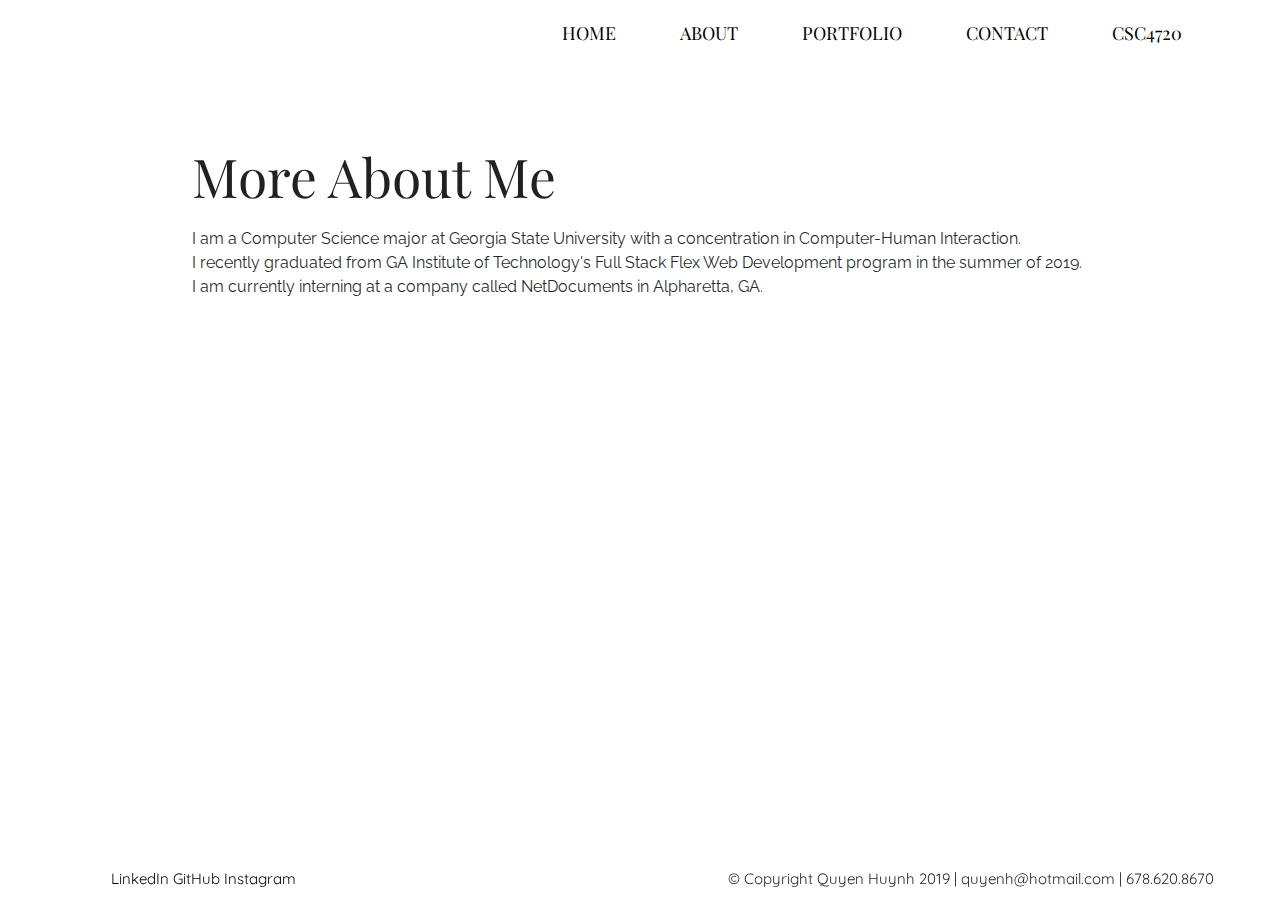
<file: about.html>
<!DOCTYPE html>
<html lang="en">

<head>
    <meta charset="UTF-8">
    <meta name="viewport" content="width=device-width, initial-scale=1.0">
    <meta http-equiv="X-UA-Compatible" content="ie=edge">
    <!--favicon-->
    <link rel="shortcut icon" href="assets/images/favicon.png">
    <!--google font-->
    <link href="https://fonts.googleapis.com/css?family=Playfair+Display|Quicksand|Raleway" rel="stylesheet">
    <!--fontawesome-->
    <link rel="stylesheet" href="https://use.fontawesome.com/releases/v5.8.1/css/all.css"
        integrity="sha384-50oBUHEmvpQ+1lW4y57PTFmhCaXp0ML5d60M1M7uH2+nqUivzIebhndOJK28anvf" crossorigin="anonymous">
    <!--materialize css-->
    <link rel="stylesheet" href="assets/css/materialize.min.css">
    <!--custom css-->
    <link rel="stylesheet" href="assets/css/style.css">

    <title>Quyen Huynh</title>
</head>

<body>

    <div class="nav">
        <ul>
            <li><a href="index.html">HOME</a></li>
            <li><a href="about.html">ABOUT</a></li>
            <li><a href="portfolio.html">PORTFOLIO</a></li>
            <li><a href="contact.html">CONTACT</a></li>
            <li><a href="humancomp.html">CSC4720</a></li>
        </ul>
    </div>

    <ul id="slide-out" class="sidenav">
        <li><a class="waves-effect" href="index.html">HOME</a></li>
        <li>
            <div class="divider"></div>
        </li>
        <li><a class="waves-effect" href="about.html">ABOUT</a></li>
        <li>
            <div class="divider"></div>
        </li>
        <li><a class="waves-effect" href="portfolio.html">PORTFOLIO</a></li>
        <li>
            <div class="divider"></div>
        </li>
        <li><a class="waves-effect" href="contact.html">CONTACT</a></li>
        <li>
            <div class="divider"></div>
        </li>
        <li><a class="waves-effect" href="humancomp.html">CSC4720</a></li>
        <li>
            <div class="divider"></div>
        </li>
    </ul>
    <a href="#" data-target="slide-out" class="sidenav-trigger"><span id="sidenav-btn"><i class="fas fa-bars"></i> MENU
        </span></a>

    <div class="about-container">
        <h2>More About Me</h2>
        <p>
            I am a Computer Science major at Georgia State University with a concentration in Computer-Human Interaction.<br>
            I recently graduated from GA Institute of Technology's Full Stack Flex Web Development program in the summer of 2019.<br>
            I am currently interning at a company called NetDocuments in Alpharetta, GA.<br>
        </p>
        <!-- <p><a href="assets/pdfs/Quyen_Huynh_Resume.pdf" download target="_blank"><i class="fas fa-file-download"></i> Click
                here to download a copy of my resume!</a></p> -->
    </div>
    <br>
    <br>
    <br>

    <!--jQuery-->
    <script src="https://code.jquery.com/jquery-3.4.0.min.js"
        integrity="sha256-BJeo0qm959uMBGb65z40ejJYGSgR7REI4+CW1fNKwOg=" crossorigin="anonymous"></script>
    <!--materialize js-->
    <script src="assets/javascript/materialize.min.js"></script>
    <!--custom js-->
    <script src="assets/javascript/logic.js"></script>
</body>
<footer>
    <span id="social">
        <a href="https://www.linkedin.com/in/quyen-huynh/"><i class="fab fa-linkedin-in"></i> LinkedIn </a>
        <a href="https://github.com/QuyenHuynh"><i class="fab fa-github"></i> GitHub </a>
        <a href="https://www.instagram.com/vsleepygirl/?hl=en"><i class="fab fa-instagram"></i> Instagram </a>
    </span>
    <span id="copyright">&copy Copyright Quyen Huynh 2019 | quyenh@hotmail.com | 678.620.8670</span>
</footer>
<style>
    @media screen and (max-width: 640px) {
        #sidenav-btn {
            position: absolute;
            left: 80%;

        }
    }
</style>

</html>
</file>
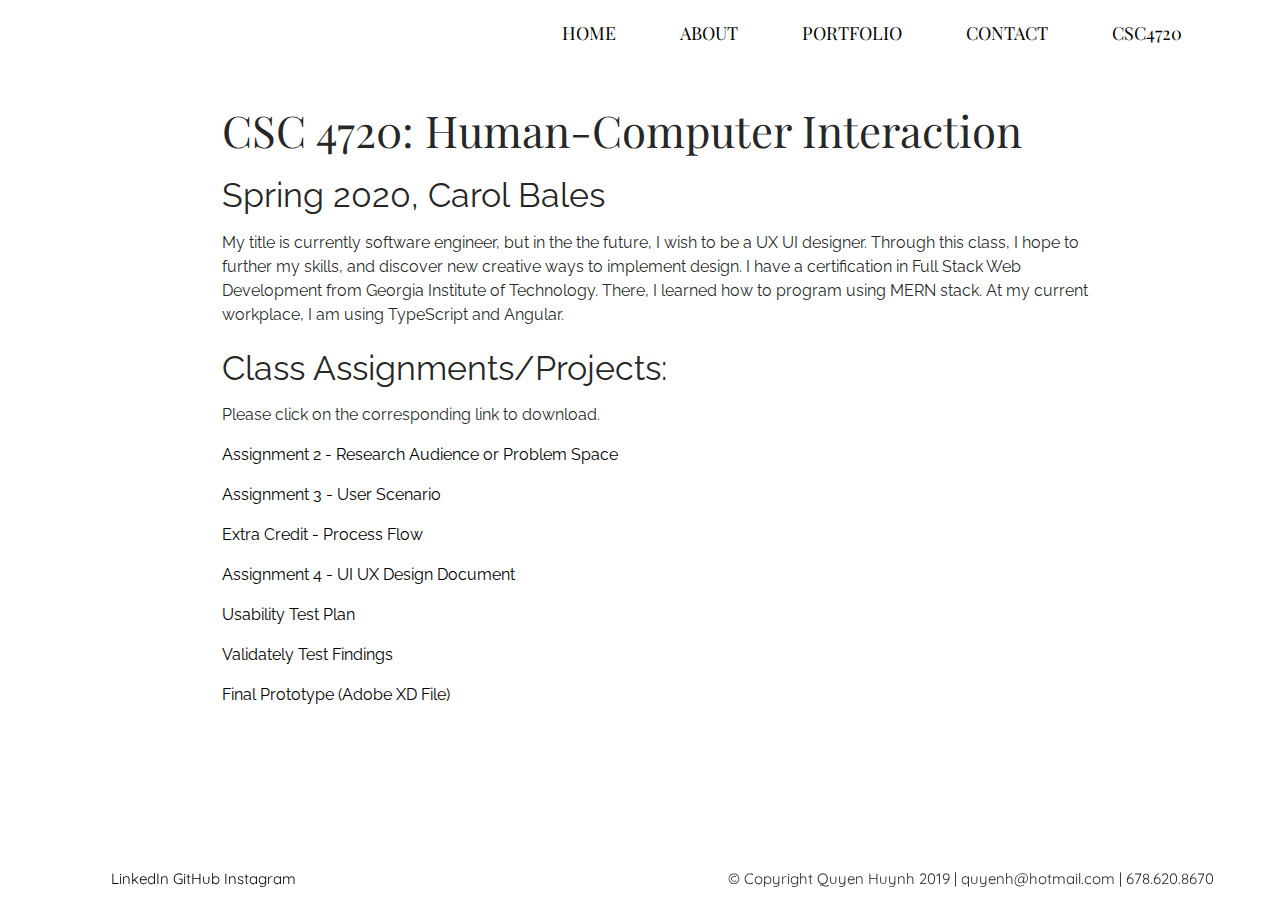
<file: humancomp.html>
<!DOCTYPE html>
<html lang="en">

<head>
    <meta charset="UTF-8">
    <meta name="viewport" content="width=device-width, initial-scale=1.0">
    <meta http-equiv="X-UA-Compatible" content="ie=edge">
    <!--favicon-->
    <link rel="shortcut icon" href="assets/images/favicon.png">
    <!--google font-->
    <link href="https://fonts.googleapis.com/css?family=Playfair+Display|Quicksand|Raleway" rel="stylesheet">
    <!--fontawesome-->
    <link rel="stylesheet" href="https://use.fontawesome.com/releases/v5.8.1/css/all.css"
        integrity="sha384-50oBUHEmvpQ+1lW4y57PTFmhCaXp0ML5d60M1M7uH2+nqUivzIebhndOJK28anvf" crossorigin="anonymous">
    <!--materialize css-->
    <link rel="stylesheet" href="assets/css/materialize.min.css">
    <!--custom css-->
    <link rel="stylesheet" href="assets/css/style.css">

    <title>Quyen Huynh</title>
</head>

<body>

    <div class="nav">
        <ul>
            <li><a href="index.html">HOME</a></li>
            <li><a href="about.html">ABOUT</a></li>
            <li><a href="portfolio.html">PORTFOLIO</a></li>
            <li><a href="contact.html">CONTACT</a></li>
            <li><a href="humancomp.html">CSC4720</a></li>
        </ul>
    </div>

    <ul id="slide-out" class="sidenav">
        <li><a class="waves-effect" href="index.html">HOME</a></li>
        <li>
            <div class="divider"></div>
        </li>
        <li><a class="waves-effect" href="about.html">ABOUT</a></li>
        <li>
            <div class="divider"></div>
        </li>
        <li><a class="waves-effect" href="portfolio.html">PORTFOLIO</a></li>
        <li>
            <div class="divider"></div>
        </li>
        <li><a class="waves-effect" href="contact.html">CONTACT</a></li>
        <li>
            <div class="divider"></div>
        </li>
        <li><a class="waves-effect" href="humancomp.html">CSC4720</a></li>
        <li>
            <div class="divider"></div>
        </li>
    </ul>
    <a href="#" data-target="slide-out" class="sidenav-trigger"><span id="sidenav-btn"><i class="fas fa-bars"></i> MENU
        </span></a>


    <div class="container" id="humancomp-container">
        <h3>CSC 4720: Human-Computer Interaction</h3>
        <h4>Spring 2020, Carol Bales</h4>
        <p> My title is currently software engineer, but in the the future, I wish to be a UX UI designer.
            Through this class, I hope to further my skills, and discover new creative ways to implement design.
            I have a certification in Full Stack Web Development from Georgia Institute of Technology.
            There, I learned how to program using MERN stack. At my current workplace, I am using TypeScript and
            Angular.
        </p>
        <h4>Class Assignments/Projects: </h4>
        <p>Please click on the corresponding link to download.</p>
        <p><a href="assets/pdfs/HCI-HW2.pdf" download target="_blank"><i class="fas fa-file-download"></i>   Assignment 2 - Research Audience or Problem Space</a></p>
        <p><a href="assets/pdfs/HCI-HW3.pdf" download target="_blank"><i class="fas fa-file-download"></i>   Assignment 3 - User Scenario</a></p>
        <p><a href="assets/pdfs/HCI-ProcessFlow.pdf" download target="_blank"><i class="fas fa-file-download"></i>   Extra Credit - Process Flow</a></p>
        <p><a href="assets/pdfs/PhotoSimple Design Document.pdf" download target="_blank"><i class="fas fa-file-download"></i>  Assignment 4 - UI UX Design Document</a></p>
        <p><a href="assets/pdfs/Usability Test Plan.pdf" download target="_blank"><i class="fas fa-file-download"></i> Usability Test Plan </a></p>
        <p><a href="assets/pdfs/Photosimple_Test_Results.pdf" download target="_blank"><i class="fas fa-file-download"></i> Validately Test Findings </a></p>
        <p><a href="assets/other/Photosimple_Final.xd" download target="_blank"><i class="fas fa-file-download"></i> Final Prototype (Adobe XD File) </a></p>
        <!-- <image src="./assets/images/placeholder.png" width="400px" class="gallery"></image>
        <image src="./assets/images/placeholder.png" width="400px" class="gallery"></image>
        <image src="./assets/images/placeholder.png" width="400px" class="gallery"></image>
        <image src="./assets/images/placeholder.png" width="400px" class="gallery"></image>
        <image src="./assets/images/placeholder.png" width="400px" class="gallery"></image>
        <image src="./assets/images/placeholder.png" width="400px" class="gallery"></image> -->
        <br><br><br>
    </div>

    <!--jQuery-->
    <script src="https://code.jquery.com/jquery-3.4.0.min.js"
        integrity="sha256-BJeo0qm959uMBGb65z40ejJYGSgR7REI4+CW1fNKwOg=" crossorigin="anonymous"></script>
    <!--materialize js-->
    <script src="assets/javascript/materialize.min.js"></script>
    <!--custom js-->
    <script src="assets/javascript/logic.js"></script>
</body>
<footer>
    <span id="social">
        <a href="https://www.linkedin.com/in/quyen-huynh/"><i class="fab fa-linkedin-in"></i> LinkedIn </a>
        <a href="https://github.com/QuyenHuynh"><i class="fab fa-github"></i> GitHub </a>
        <a href="https://www.instagram.com/vsleepygirl/?hl=en"><i class="fab fa-instagram"></i> Instagram </a>
    </span>
    <span id="copyright">&copy Copyright Quyen Huynh 2019 | quyenh@hotmail.com | 678.620.8670</span>
</footer>

<style>
    @media screen and (max-width: 640px) {
        #sidenav-btn {
            position: relative;
            left: 5%;
            top: 10px;
        }

        #mySelfie {
            /* width: 35%;
            position: absolute;
            right: 150px;
            top: 260px; */
            display: none;
        }

        .container {
            margin-top: -120px;
            position: absolute;
            right: 30px;
            top: 140px;
        }

        #intro {
            position: static;
            top: 150px;
        }

        footer {
            position: static;
            background-color: none;
            display: initial;
            padding: 0px;
        }

        #social {
            left: -80px;
            top: 500px;
        }

        #copyright {
            position: initial;
            left: -300px;

        }
    }
</style>

</html>
</file>
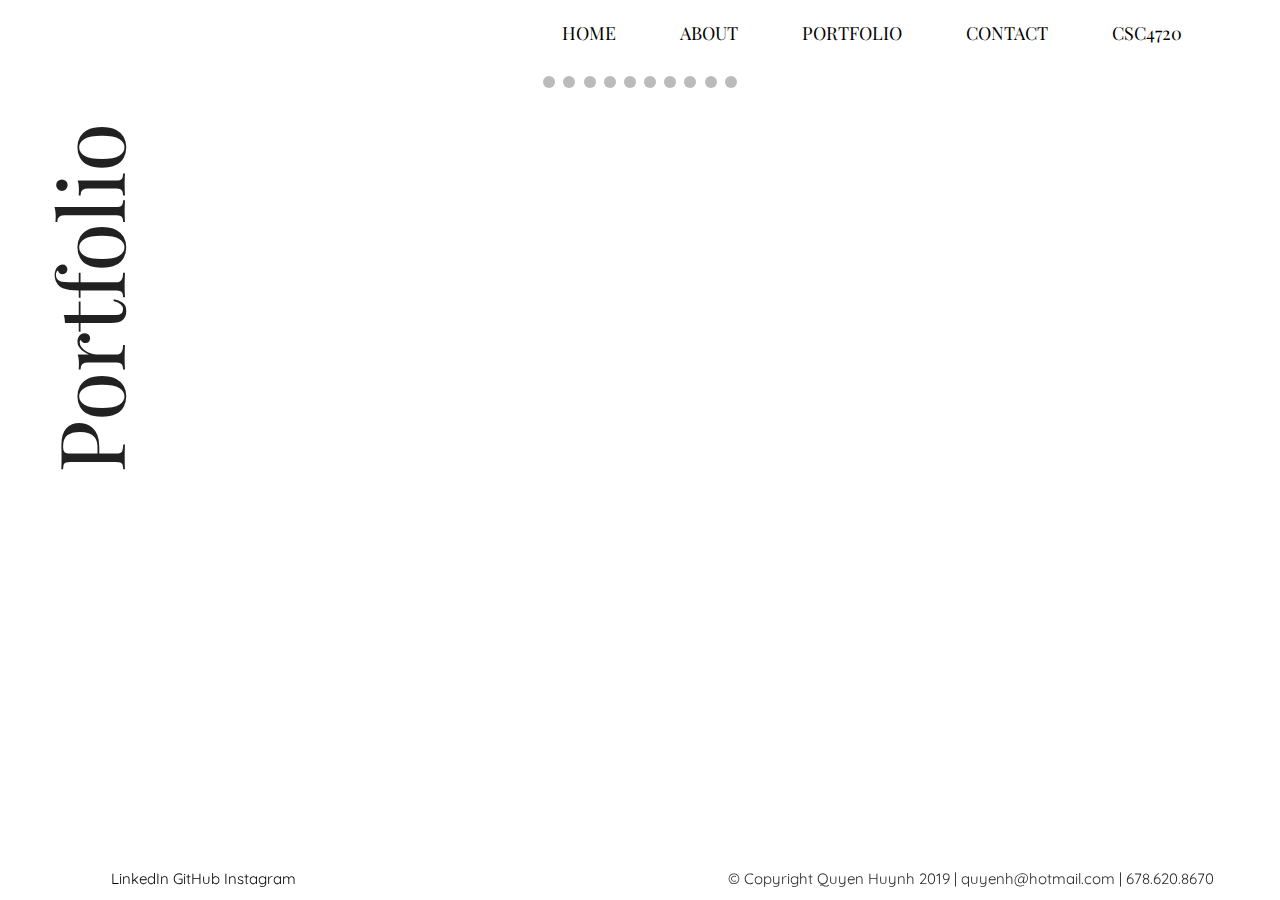
<file: portfolio.html>
<!DOCTYPE html>
<html lang="en">

<head>
  <meta charset="UTF-8">
  <meta name="viewport" content="width=device-width, initial-scale=1.0">
  <meta http-equiv="X-UA-Compatible" content="ie=edge">
  <!--favicon-->
  <link rel="shortcut icon" href="assets/images/favicon.png">
  <!--google font-->
  <link href="https://fonts.googleapis.com/css?family=Playfair+Display|Quicksand|Raleway" rel="stylesheet">
  <!--fontawesome-->
  <link rel="stylesheet" href="https://use.fontawesome.com/releases/v5.8.1/css/all.css"
    integrity="sha384-50oBUHEmvpQ+1lW4y57PTFmhCaXp0ML5d60M1M7uH2+nqUivzIebhndOJK28anvf" crossorigin="anonymous">
  <!--materialize css-->
  <link rel="stylesheet" href="assets/css/materialize.min.css">
  <!--custom css-->
  <link rel="stylesheet" href="assets/css/style.css">

  <title>Quyen Huynh</title>
</head>

<body>

  <div class="nav">
    <ul>
      <li><a href="index.html">HOME</a></li>
      <li><a href="about.html">ABOUT</a></li>
      <li><a href="portfolio.html">PORTFOLIO</a></li>
      <li><a href="contact.html">CONTACT</a></li>
      <li><a href="humancomp.html">CSC4720</a></li>
    </ul>
  </div>

  <ul id="slide-out" class="sidenav">
    <li><a class="waves-effect" href="index.html">HOME</a></li>
    <li>
      <div class="divider"></div>
    </li>
    <li><a class="waves-effect" href="about.html">ABOUT</a></li>
    <li>
      <div class="divider"></div>
    </li>
    <li><a class="waves-effect" href="portfolio.html">PORTFOLIO</a></li>
    <li>
      <div class="divider"></div>
    </li>
    <li><a class="waves-effect" href="contact.html">CONTACT</a></li>
    <li>
      <div class="divider"></div>
    </li>
    <li><a class="waves-effect" href="humancomp.html">CSC4720</a></li>
    <li>
      <div class="divider"></div>
    </li>
  </ul>
  <a href="#" data-target="slide-out" class="sidenav-trigger"><span id="sidenav-btn"><i class="fas fa-bars"></i> MENU
    </span></a>

  <div class="portfolio-container">
    <h2>Portfolio</h2>

    <!-- Slideshow container -->
    <div class="slideshow-container">

      <!-- Full-width images and caption text -->
      <div class="mySlides fade">
        <div class="caption">New York Times Article Search</div>
        <a href="https://github.com/QuyenHuynh/Article-Search" target="_blank"><img
            src="assets/images/article-search.gif" style="width:100%"></a>
      </div>
      <!-- <div>
      <p>This webpage uses the New York Times API to request and retrieve articles.</p>
      <h3>How to use:</h3>
      <ul>
          <li>In the search box, enter a keyword for articles of interest</li>
          <li>As an option, you can enter the start and end years to specify article dates.</li>
          <li>Be sure to select how many articles you'd like to pull and click on "search"</li>
          <li>In the "Top Articles" section, the article titles will appear in order of relevance as well as their author, section, publishing date, and url.</li>
          <li>Use "clear results" to clear out the articles.</li>
      </ul>
      </div> -->

      <div class="mySlides fade">
        <div class="caption">Crystal Collector Game</div>
        <a href="https://github.com/QuyenHuynh/Crystal-Collector-Game" target="_blank"><img
            src="assets/images/crystal-collector.png" style="width:100%"></a>
      </div>

      <div class="mySlides fade">
        <div class="caption">LIRI Node App</div>
        <a href="https://github.com/QuyenHuynh/liri_node_app" target="_blank"><img src="assets/images/liri.png"
            style="width:100%"></a>
      </div>

      <div class="mySlides fade">
        <div class="caption">Art Trivia Game</div>
        <a href="https://github.com/QuyenHuynh/Trivia-Game" target="_blank"><img src="assets/images/triviagame.jpg"
            style="width:100%"></a>
      </div>

      <div class="mySlides fade">
        <div class="caption">Word Guessing Game</div>
        <a href="https://github.com/QuyenHuynh/Word-Guess-Game" target="_blank"><img
            src="assets/images/wordguessgame.jpg" style="width:100%"></a>
      </div>

      <div class="mySlides fade">
        <div class="caption">Bamazon</div>
        <a href="https://github.com/QuyenHuynh/Bamazon" target="_blank"><img src="assets/images/bamazon.gif"
            style="width:100%"></a>
      </div>
      <div class="mySlides fade">
        <div class="caption">Friend Finder</div>
        <a href="https://github.com/QuyenHuynh/Friend-Finder" target="_blank"><img src="assets/images/friendfinder.png"
            style="width:100%"></a>
      </div>
      <div class="mySlides fade">
        <div class="caption">Burger</div>
        <a href="https://github.com/QuyenHuynh/Burger" target="_blank"><img src="assets/images/burger.png"
            style="width:50%"></a>
      </div>
      <div class="mySlides fade">
        <div class="caption">Tip Calculator</div>
        <a href="https://github.com/QuyenHuynh/Tip-Calculator" target="_blank"><img src="assets/images/tip-calc.png"
            style="width:100%"></a>
      </div>
      <!-- <div class="mySlides fade">
        <div class="caption">Mongo Scraper</div>
        <a href="https://github.com/QuyenHuynh/Mongo-Scraper" target="_blank"><img
            src="assets/images/burger.png" style="width:50%"></a>
      </div> -->
      <div class="mySlides fade">
        <div class="caption">React Memory Game</div>
        <a href="https://github.com/QuyenHuynh/React-Memory-Game" target="_blank"><img
            src="assets/images/memory-game.png" style="width:100%"></a>
      </div>

      <!-- Next and previous buttons -->
      <a class="prev" onclick="plusSlides(-1)">&#10094;</a>
      <a class="next" onclick="plusSlides(1)">&#10095;</a>
    </div>
    <br>

    <!-- circular indicators -->
    <div style="text-align:center">
      <span class="dot" onclick="currentSlide(1)"></span>
      <span class="dot" onclick="currentSlide(2)"></span>
      <span class="dot" onclick="currentSlide(3)"></span>
      <span class="dot" onclick="currentSlide(4)"></span>
      <span class="dot" onclick="currentSlide(5)"></span>
      <span class="dot" onclick="currentSlide(6)"></span>
      <span class="dot" onclick="currentSlide(7)"></span>
      <span class="dot" onclick="currentSlide(8)"></span>
      <span class="dot" onclick="currentSlide(9)"></span>
      <span class="dot" onclick="currentSlide(10)"></span>

    </div>

  </div>

  </div>
  <br>

  <!--jQuery-->
  <script src="https://code.jquery.com/jquery-3.4.0.min.js"
    integrity="sha256-BJeo0qm959uMBGb65z40ejJYGSgR7REI4+CW1fNKwOg=" crossorigin="anonymous"></script>
  <!--materialize js-->
  <script src="assets/javascript/materialize.min.js"></script>
  <!--custom js-->
  <script src="assets/javascript/logic.js"></script>
</body>

<footer>
  <span id="social">
    <a href="https://www.linkedin.com/in/quyen-huynh/"><i class="fab fa-linkedin-in"></i> LinkedIn </a>
    <a href="https://github.com/QuyenHuynh"><i class="fab fa-github"></i> GitHub </a>
    <a href="https://www.instagram.com/vsleepygirl/?hl=en"><i class="fab fa-instagram"></i> Instagram </a>
  </span>
  <span id="copyright">&copy Copyright Quyen Huynh 2019 | quyenh@hotmail.com | 678.620.8670</span>
</footer>

</html>
</file>
<file: assets/css/style.css>
.nav {
    background-color: white;
    padding: 20px;
    margin-left: 40%;
    z-index: 1;
}
#logo{
    visibility: hidden;
    font-family: 'Playfair Display', serif;
    font-size: 18px;
}

ul {
    list-style-type: none;
    margin: 0;
    padding: 0;
    font-family: 'Playfair Display', serif;
}
  
li {
    display: inline;
    padding: 30px;
    font-size: 18px;
}

.sidenav li {
    padding: 0px;
}

#mySelfie {
    width: 25%;
    margin-left: 100px;
    margin-top: 10px;
    float: left;
    border-radius: 8px;
}
.container {
    position: relative;
    left: 30px;
    top: 100px;
}

/*change this color whenever*/
a {
    color: black;
    cursor: crosshair;
}
a:hover {
    opacity: 0.5;
}
a:active {
    font-style: bold;
}

footer {
    position: fixed;
    left: 0;
    bottom: 0;
    width: 100%;
    background-color: rgba(255, 255, 255, 0.87);
    /* display: inline; */
    padding: 10px;
    font-family: 'Quicksand', sans-serif;
    z-index: 2;
}
#social {
    position: relative;
    left: 8%;
}
#copyright {
    position: relative;
    left: 42%;
}
#title-block h2 {
    font-family: 'Playfair Display', serif;
}
#title-block h4 {
    font-family: 'Quicksand', sans-serif;
    position: relative;
    left: 5%;
    font-weight: 500;
}
#intro {
    font-family: 'Raleway', sans-serif;
    position: relative;
    left: 12%;
}

.about-container {
    width: 70%;
    margin: 0 auto;
}
.about-container h2{
    margin-top: 80px;
    font-family: 'Playfair Display', serif;
}
.about-container p {
    font-family: 'Raleway', sans-serif;
    font-size: 16px;
}

.contact-container {
    width: 70%;
    margin: 0 auto;
}
.contact-container h2 {
    font-family: 'Playfair Display', serif;
}
.contact-container label {
    background-color: white;
}
#textforms {
    margin-top: -20px;
}

button {
    z-index: 1;
}
#submit-text {
    color: black;
    font-family: 'Raleway', sans-serif;
}
i.fa-paper-plane {
    color: black;
}
textarea {
    height: 100px;
}
#signature {
    position: relative;
    top: 120px;
    right: 80px;
}

.portfolio-container {
    width: 58%;
    margin: 0 auto;
    z-index: 3;
    margin-top: -160px;
}
.portfolio-container h2 {
    font-family: 'Playfair Display', serif;
    transform: rotate(270deg);
    transform-origin: left top 0;
    position: relative;
    font-size: 90px;
    top: 530px;
    right: 230px;
}
#humancomp-container {
    margin-top: -90px;
}

#humancomp-container h3 {
    /* font-family: 'Raleway', sans-serif; */
    font-family: 'Playfair Display', serif;
    font-weight: 100;
}

#humancomp-container h4 {
    font-family: 'Raleway', sans-serif;
}
#humancomp-container p {
    font-family: 'Raleway', sans-serif;
    font-size: 16px;
}

.gallery {
    margin-right: 20px;
    margin-bottom: 25px;
    position: relative;
}

* {box-sizing:border-box}
.mySlides {display: none}
img {vertical-align: middle;}

/* Slideshow container */
.slideshow-container {
  max-width: 1000px;
  position: relative;
  margin: auto;
}

/* Hide the images by default */
.mySlides {
  display: none;
}

/* Next & previous buttons */
.prev, .next {
  cursor: crosshair;
  position: relative;
  top: 50%;
  width: auto;
  margin-top: -22px;
  padding: 16px;
  color: rgb(177, 190, 219);
  font-weight: bold;
  font-size: 18px;
  transition: 0.6s ease;
  border-radius: 3px;
  user-select: none;
}

/* Position the "next button" to the right */
.next {
    left: 100%;
    bottom: 200px;
}
.prev {
    right: 12%;
    bottom: 200px;
}

/* On hover, add a transparent black background*/
.prev:hover, .next:hover {
  background-color: rgba(0,0,0,0.8);
}

/* Caption text */
.caption {
  color: black;
  font-size: 24px;
  padding: 8px 12px;
  position: relative;
  bottom: 0px;
  width: 100%;
  text-align: center;
  font-family: 'Playfair Display', serif;
}

/* circular indicators */
.dot {
  cursor: pointer;
  height: 12px;
  width: 12px;
  margin: 0 2px;
  background-color: #bbb;
  border-radius: 50%;
  display: inline-block;
  transition: background-color 0.6s ease;
  position: relative;
  bottom: 40px;
}

.active, .dot:hover {
  background-color: #717171;
}

/* Fading animation */
.fade {
  -webkit-animation-name: fade;
  -webkit-animation-duration: 1.5s;
  animation-name: fade;
  animation-duration: 1.5s;
}

@-webkit-keyframes fade {
  from {opacity: .4} 
  to {opacity: 1}
}

@keyframes fade {
  from {opacity: .4} 
  to {opacity: 1}
}

#sidenav-btn {
    font-family: 'Playfair Display', serif;
    font-size: 20px;
    display: none;
    z-index: 3;
}

@media screen and (max-width: 640px) {
    #sidenav-btn {
        display: inline;
    }
    .nav {
        display: none;
    }
}
@media screen and (min-width: 462x) and (max-width: 768px) {}

@media screen and (min-width: 769px) and (max-width: 980px) {}
</file>
